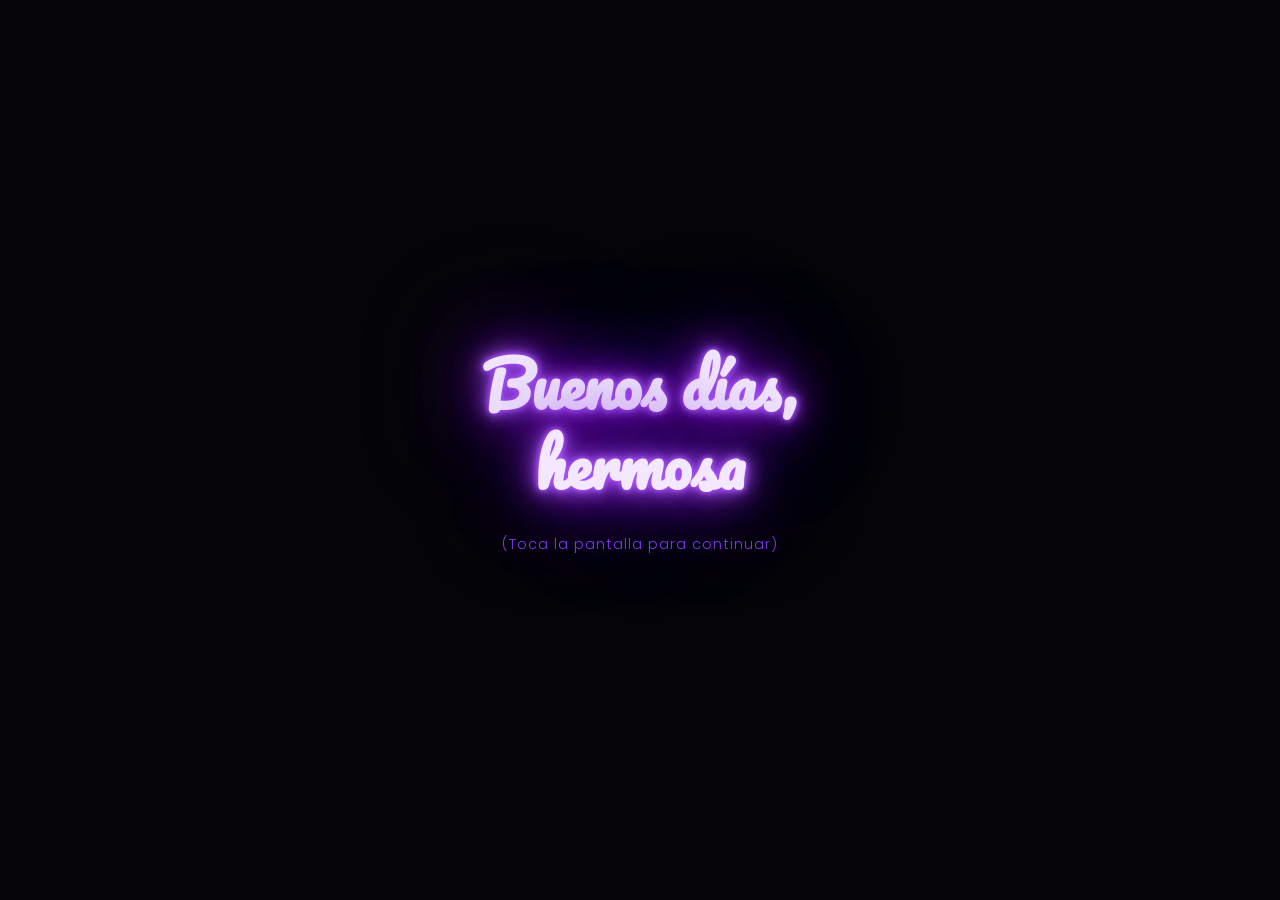
<file: index.html>
<!DOCTYPE html>
<html lang="es">
<head>
    <meta charset="UTF-8">
    <meta name="viewport" content="width=device-width, initial-scale=1.0">
    <title>Para ti ✨</title>
    <!-- Fuentes de Google -->
    <link href="https://fonts.googleapis.com/css2?family=Pacifico&family=Poppins:wght@300;400;600&display=swap" rel="stylesheet">
    <style>
        * {
            margin: 0;
            padding: 0;
            box-sizing: border-box;
            user-select: none;
        }

        body {
            background-color: #050508;
            color: #ffffff;
            font-family: 'Poppins', sans-serif;
            height: 100vh;
            display: flex;
            justify-content: center;
            align-items: center;
            overflow: hidden;
            position: relative;
        }

        /* Contenedor de la lluvia de calaveras */
        .rain-container {
            position: absolute;
            top: 0;
            left: 0;
            width: 100%;
            height: 100%;
            pointer-events: none;
            overflow: hidden;
            z-index: 1;
            display: none;
        }

        .rain-container.active {
            display: block;
        }

        .falling-skull {
            position: absolute;
            top: -50px;
            font-size: 24px;
            animation: fall linear infinite;
            filter: drop-shadow(0 0 8px #a855f7);
            opacity: 0.7;
        }

        @keyframes fall {
            0% {
                transform: translateY(-50px) rotate(0deg);
                opacity: 0;
            }
            15% {
                opacity: 0.8;
            }
            85% {
                opacity: 0.8;
            }
            100% {
                transform: translateY(105vh) rotate(360deg);
                opacity: 0;
            }
        }

        .neon-container {
            position: relative;
            z-index: 2;
            width: 90%;
            max-width: 600px;
            padding: 40px 30px;
            display: flex;
            justify-content: center;
            align-items: center;
            text-align: center;
        }

        .neon-screen {
            position: absolute;
            opacity: 0;
            pointer-events: none;
            transform: scale(0.95);
            transition: opacity 0.8s ease, transform 0.8s ease;
            width: 100%;
            display: flex;
            flex-direction: column;
            align-items: center;
            justify-content: center;
        }

        .neon-screen.active {
            opacity: 1;
            pointer-events: auto;
            transform: scale(1);
        }

        .neon-glow-purple {
            font-family: 'Pacifico', cursive;
            font-size: 3.8rem;
            color: #f3e8ff;
            line-height: 1.3;
            text-shadow: 
                0 0 5px #a855f7,
                0 0 10px #a855f7,
                0 0 20px #a855f7,
                0 0 40px #9333ea,
                0 0 80px #7e22ce,
                0 0 120px #6b21a8;
            animation: flicker 3s infinite alternate;
        }

        .click-hint {
            margin-top: 30px;
            font-size: 0.9rem;
            color: #7c3aed;
            letter-spacing: 1px;
            font-weight: 300;
        }

        .neon-text-quote {
            font-size: 1.1rem;
            color: #e9d5ff;
            line-height: 1.7;
            font-style: italic;
            padding: 0 15px;
            text-shadow: 
                0 0 4px #c084fc,
                0 0 12px rgba(168, 85, 247, 0.6),
                0 0 25px rgba(147, 51, 234, 0.4);
            margin-bottom: 25px;
        }

        /* Panel interactivo de Neón */
        .interactive-panel {
            display: flex;
            flex-direction: column;
            align-items: center;
            width: 100%;
            margin-top: 5px;
        }

        .neon-tabs {
            display: flex;
            justify-content: center;
            gap: 12px;
            margin-bottom: 20px;
        }

        .tab-btn {
            background: rgba(20, 10, 30, 0.6);
            border: 2px solid #7c3aed;
            color: #d8b4fe;
            padding: 8px 16px;
            border-radius: 20px;
            font-family: 'Poppins', sans-serif;
            font-size: 0.85rem;
            font-weight: 600;
            cursor: pointer;
            transition: all 0.3s ease;
            box-shadow: 0 0 10px rgba(124, 58, 237, 0.3);
            -webkit-tap-highlight-color: transparent;
        }

        .tab-btn.active {
            background: #9333ea;
            color: #ffffff;
            border-color: #c084fc;
            box-shadow: 0 0 15px #a855f7, 0 0 30px #7e22ce;
            transform: scale(1.05);
        }

        .interactive-display {
            min-height: 80px;
            display: flex;
            align-items: center;
            justify-content: center;
            padding: 0 15px;
        }

        .secret-message {
            font-size: 1.15rem;
            font-weight: 600;
            color: #fde047; /* Color amarillo inicial por defecto */
            text-shadow: 0 0 12px rgba(250, 204, 21, 0.8);
            animation: fadeIn 0.4s ease;
            text-align: center;
        }

        @keyframes fadeIn {
            from { opacity: 0; transform: translateY(5px); }
            to { opacity: 1; transform: translateY(0); }
        }

        @keyframes flicker {
            0%, 19%, 21%, 23%, 25%, 54%, 56%, 100% {
                opacity: 1;
                text-shadow: 
                    0 0 5px #a855f7,
                    0 0 10px #a855f7,
                    0 0 20px #a855f7,
                    0 0 40px #9333ea,
                    0 0 80px #7e22ce,
                    0 0 120px #6b21a8;
            }
            20%, 24%, 55% {
                opacity: 0.85;
                text-shadow: none;
            }
        }

        @media (max-width: 480px) {
            .neon-glow-purple { font-size: 3rem; }
            .neon-text-quote { font-size: 0.95rem; }
            .tab-btn { padding: 6px 12px; font-size: 0.75rem; }
        }
    </style>
</head>
<body>

    <!-- Contenedor de la lluvia de calaveras -->
    <div class="rain-container" id="rainContainer"></div>

    <div class="neon-container" id="mainContainer">
        <!-- Pantalla 1: Buenos días hermosa (Tocar cualquier parte para avanzar) -->
        <div class="neon-screen active" id="screen1">
            <h1 class="neon-glow-purple">Buenos días,<br>hermosa</h1>
            <p class="click-hint">(Toca la pantalla para continuar)</p>
        </div>

        <!-- Pantalla 2: Frase principal + Mensaje predeterminado de Mirada -->
        <div class="neon-screen" id="screen2">
            <p class="neon-text-quote">
                "No te puedo hacer entender. No puedo hacer que nadie entienda lo que me está pasando. Ni siquiera puedo explicármelo a mí misma"<br><br>
                <b>Te quiero mucho. PAU</b>
            </p> 

            <!-- Panel de opciones estilo neón -->
            <div class="interactive-panel">
                <div class="neon-tabs">
                    <button class="tab-btn active" id="tabYellow" data-target="yellow">💛💛💛</button>
                    <button class="tab-btn" id="tabPurple" data-target="purple">💜💜💜</button>
                    <button class="tab-btn" id="tabRed" data-target="red">❤️❤️❤️ </button>
                </div>

                <div class="interactive-display">
                    <div class="secret-message" id="secretText">
                        “Quisiera descifrar la forma en que miras” 💛
                    </div>
                </div>
            </div>
        </div>
    </div>

    <script>
        const container = document.getElementById('mainContainer');
        const screen1 = document.getElementById('screen1');
        const screen2 = document.getElementById('screen2');
        const rainContainer = document.getElementById('rainContainer');
        const secretText = document.getElementById('secretText');
        const tabs = document.querySelectorAll('.tab-btn');

        function startSkullRain() {
            rainContainer.classList.add('active');
            
            function createSkull() {
                const skull = document.createElement('div');
                skull.classList.add('falling-skull');
                skull.innerHTML = '💀';
                
                skull.style.left = Math.random() * 100 + 'vw';
                
                // Caída ultra lenta y pocas (1 calavera cada 10 segundos)
                const duration = Math.random() * 10 + 15;
                skull.style.animationDuration = duration + 's';
                
                const size = Math.random() * 15 + 18;
                skull.style.fontSize = size + 'px';

                rainContainer.appendChild(skull);

                setTimeout(() => {
                    skull.remove();
                }, duration * 1000);
            }

            createSkull();
            setInterval(createSkull, 10000);
        }

        // Transición general al tocar la primera pantalla
        function goToScreen2(e) {
            if (screen1.classList.contains('active')) {
                screen1.classList.remove('active');
                screen2.classList.add('active');
                startSkullRain();
            }
        }

        container.addEventListener('click', goToScreen2);
        container.addEventListener('touchend', (e) => {
            // Evita conflictos si se presiona la pantalla
            if (!screen1.classList.contains('active')) return;
            e.preventDefault();
            goToScreen2(e);
        });

        // Control de los botones interactivos inferiores
        tabs.forEach(btn => {
            const handleTabInteraction = (e) => {
                e.stopPropagation();
                e.preventDefault();

                tabs.forEach(t => t.classList.remove('active'));
                btn.classList.add('active');

                const target = btn.getAttribute('data-target');

                if (target === 'yellow') {
                    secretText.style.color = '#fde047';
                    secretText.style.textShadow = '0 0 12px rgba(250, 204, 21, 0.8)';
                    secretText.innerHTML = '“Quisiera descifrar la forma en que miras” 💛';
                } else if (target === 'purple') {
                    secretText.style.color = '#d8b4fe';
                    secretText.style.textShadow = '0 0 12px rgba(216, 180, 254, 0.8)';
                    secretText.innerHTML = '“Quiero comerte la boca” 💜';
                } else if (target === 'red') {
                    secretText.style.color = '#f87171';
                    secretText.style.textShadow = '0 0 12px rgba(248, 113, 113, 0.8)';
                    secretText.innerHTML = '“Quiero quererte siempre” ❤️';
                }
            };

            btn.addEventListener('click', handleTabInteraction);
            btn.addEventListener('touchend', handleTabInteraction);
        });
    </script>
</body>
</html>
</file>
